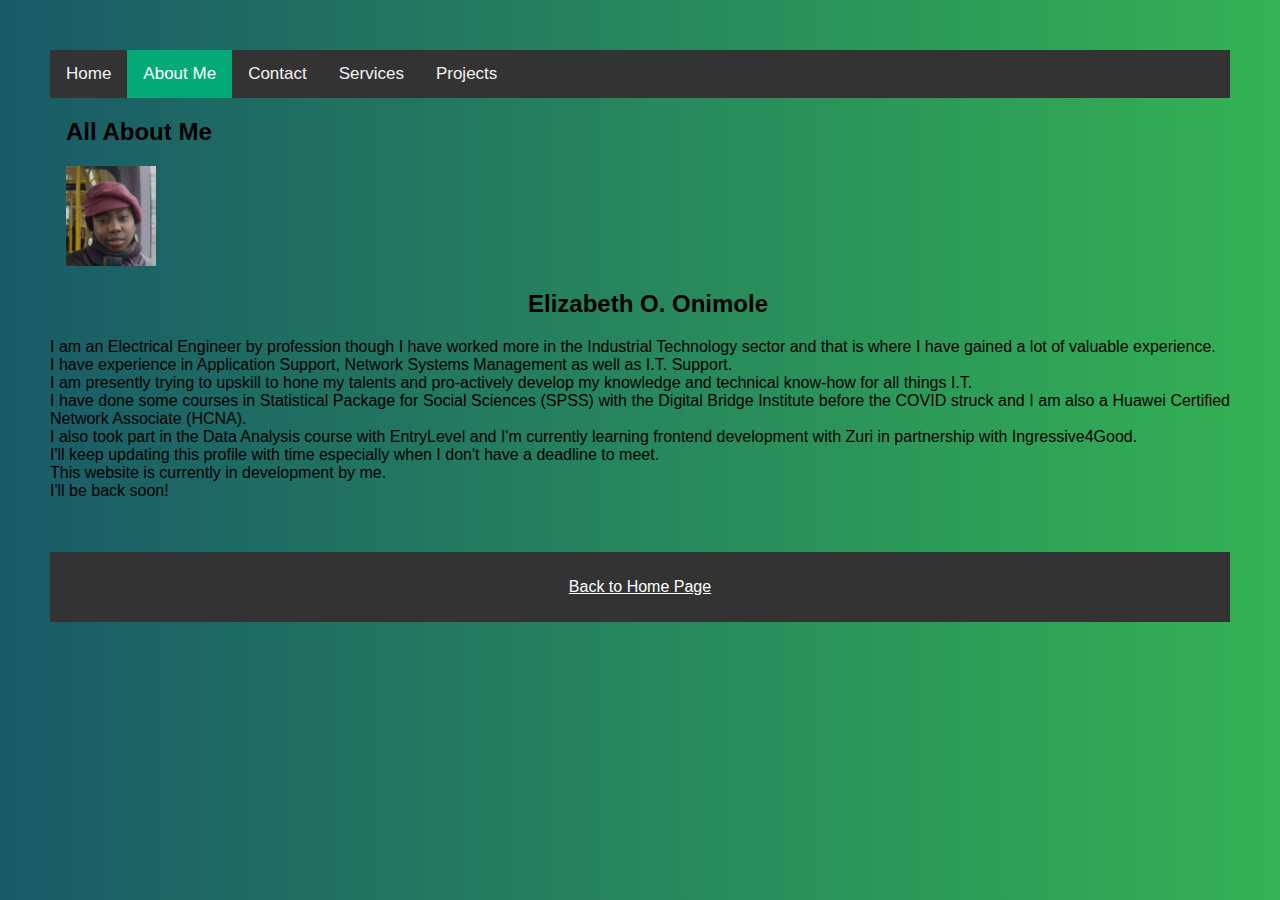
<file: About Me.html>
<!DOCTYPE html>
<html>

<head>
  <meta charset="utf-8">
  <meta name="viewport" content="width=device-width">
  <title>About Me</title>
  <link href="style.css" rel="stylesheet" type="text/css" />
</head>

<body>
  <div class="topnav">
  <a href="index.html">Home</a>
  <a class="active" href="About Me.html">About Me</a>
  
  <a href="Contact Me.html">Contact</a>
  <a href="Services.html">Services</a>
   <a href="Projects.html">Projects</a>
</div>
  <div style="padding-left:16px">
<h2>All About Me</h2>
    
<img src="pix.jpg" alt="liz" width ="90" height="100">    
<!--<img src="https://th.bing.com/th/id/R.b7163f1576f253ecbee3f3acdbc455cb?rik=%2fJ%2fNBSG26EAbfg&pid=ImgRaw&r=0" alt="lizzy" width="100" height="100">-->
<center>
  <h2>Elizabeth O. Onimole</h2>
</center>
  </div>
  <p>
    I am an Electrical Engineer by profession though I have worked more in the Industrial Technology sector and that is where I have gained a lot of valuable experience.
 <br>   I have experience in Application Support, Network Systems Management as well as I.T. Support.
  <br>  I am presently trying to upskill to hone my talents and pro-actively develop my knowledge and technical know-how for all things I.T.
<br>I have done some courses in Statistical Package for Social Sciences (SPSS) with the Digital Bridge Institute before the COVID struck and I am also a Huawei Certified Network Associate (HCNA). <br>I also took part in the Data Analysis course with EntryLevel and I'm currently learning frontend development with Zuri in partnership with Ingressive4Good.

 <br>   I'll keep updating this profile with time especially when I don't have a deadline to meet. 
 <br>   This website is currently in development by me.
    <br> I'll be back soon!
  </p>
  </body>
 <br><br>
<footer>
  <p><a href="index.html">Back to Home Page
  </a></p>
</footer>
</html>
</file>
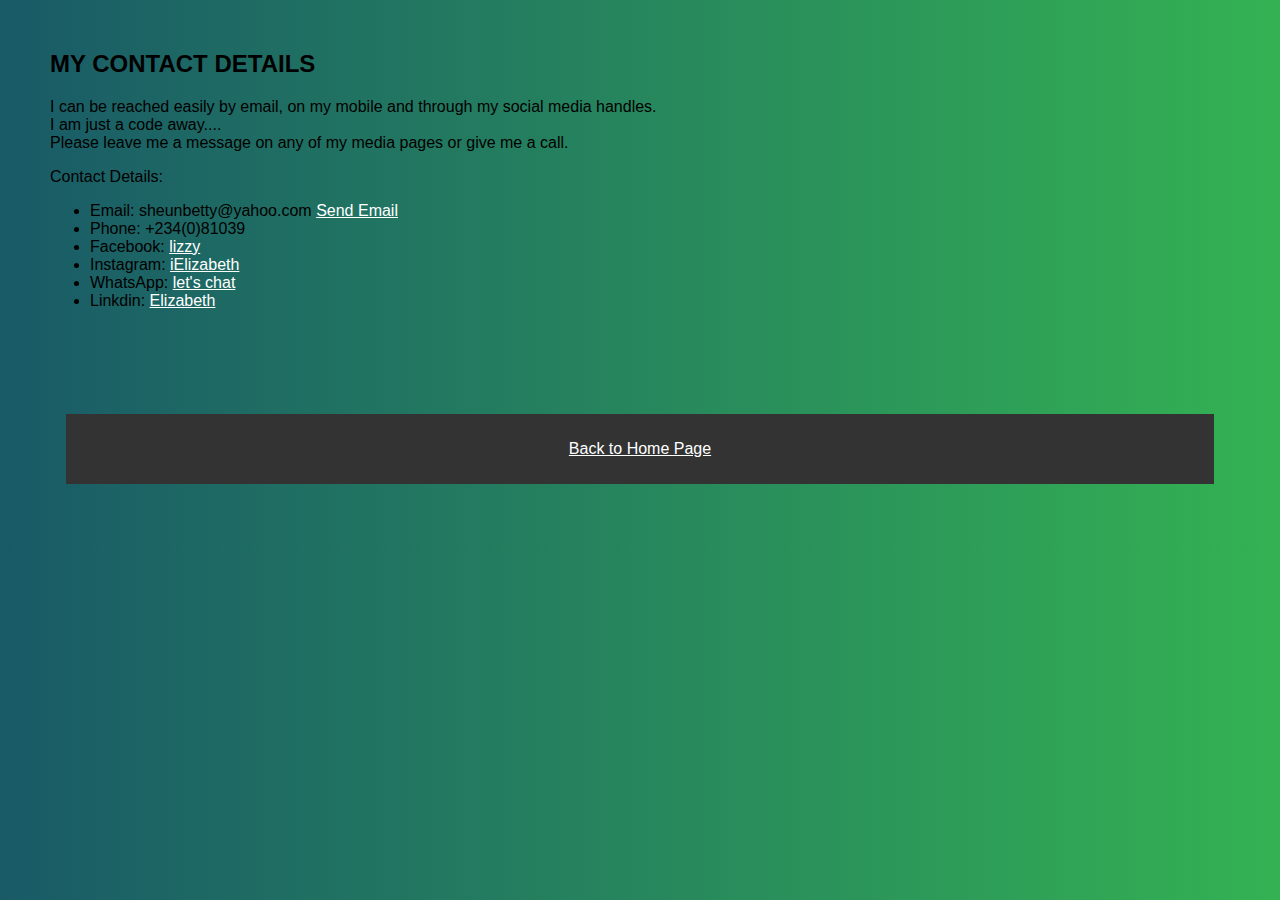
<file: Contact Me.html>
<!DOCTYPE html>
<html>

<head>
  <meta charset="utf-8">
  <meta name="viewport" content="width=device-width">
  <title>Contact Me</title>
  <link href="style.css" rel="stylesheet" type="text/css" />
</head>

<body>
  
  <div>
   
<h2>
  MY CONTACT DETAILS
</h2>
  
  <p>
  I can be reached easily by email, on my mobile and through my social media handles.<br>
    I am just a code away.... <br>
  Please leave me a message on any of my media pages or give me a call.
  </p>
Contact Details:
<ul>
  <li>
  Email: sheunbetty@yahoo.com
    <a href = "mailto: sheunbetty@yahoo.com?subject = Enquiry&body = Message">Send Email</a>
  </li>
<li>
  Phone: +234(0)81039
  </li>
<li>
  Facebook: <a href =https://www.facebook.com/eomotosho/">lizzy</a>
  </li>
  <li>
  Instagram: <a href =https://www.instagram.com/sheunbetty/">iElizabeth</a>
  </li>
  <li>
 WhatsApp: <a href =https://wa.me/+2348103951003/">let's chat</a>
  </li>
  <li>
  Linkdin: <a href = "https://www.linkedin.com/in/elizabeth-onimole-8a26868/">Elizabeth</a>
  </li>
</ul>
    
    
  </div>
  <div style="padding:16px">
  <br><br>
  
 </body>
 <br><br>
<footer>
  <p><a href="index.html">Back to Home Page
  </a></p>
</footer>
</html>
</file>
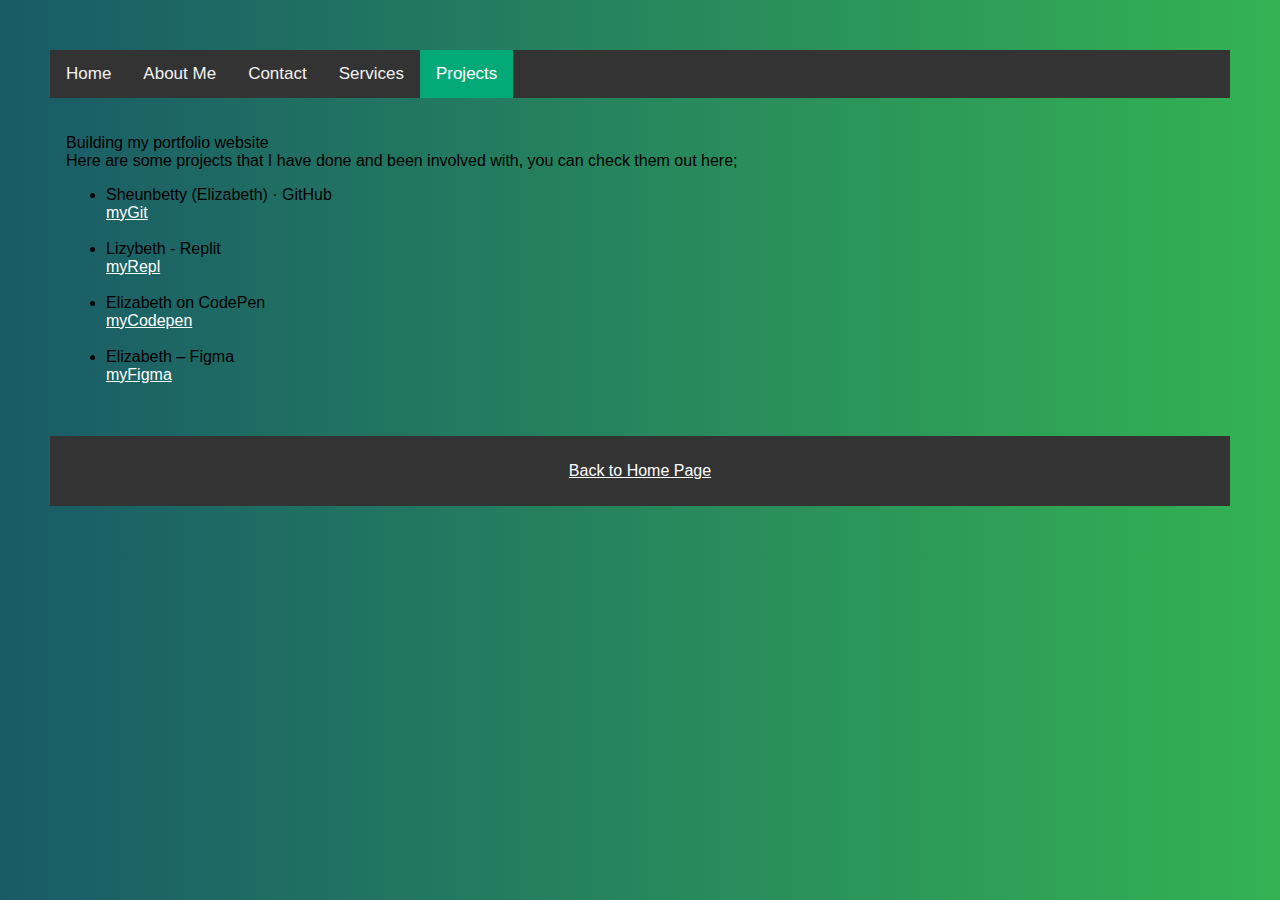
<file: Projects.html>
<!DOCTYPE html>
<html>

<head>
  <meta charset="utf-8">
  <meta name="viewport" content="width=device-width">
  <title>Projects</title>
  <link href="style.css" rel="stylesheet" type="text/css" />
</head>

<body>
    <div class="topnav">
  
  <a href="index.html">Home</a>
  <a href="About Me.html">About Me</a>
  <a href="Contact Me.html">Contact</a>
  <a href="Services.html">Services</a>
  <a class="active" href="Projects.html">Projects</a>
</div>
  <div style="padding-left:16px">
    <br><br>
Building my portfolio website <br> Here are some projects that I have done and been involved with, you can check them out here;

    </p>
  <ul>
    <li>
      Sheunbetty (Elizabeth) · GitHub <br>
      <a href ="https://github.com/Sheunbetty/">myGit</a>
    </li> <br>
    <li>
      Lizybeth - Replit <br>
      <a href ="https://replit.com/@Lizybeth">myRepl</a>
    
    </li> <br>
    <li>
      Elizabeth on CodePen <br>
      <a href ="https://codepen.io/sheunbetty">myCodepen</a>
    </li> <br>
    <li>
      Elizabeth – Figma <br>
   <a href ="https://www.figma.com/files/user/1142067408423767181?fuid=1142067408423767181">myFigma</a>    </li>
  </ul>
  </div>
  </body>
 <br><br>
<footer>
  <p><a href="index.html">Back to Home Page
  </a></p></footer>
</html>
</file>
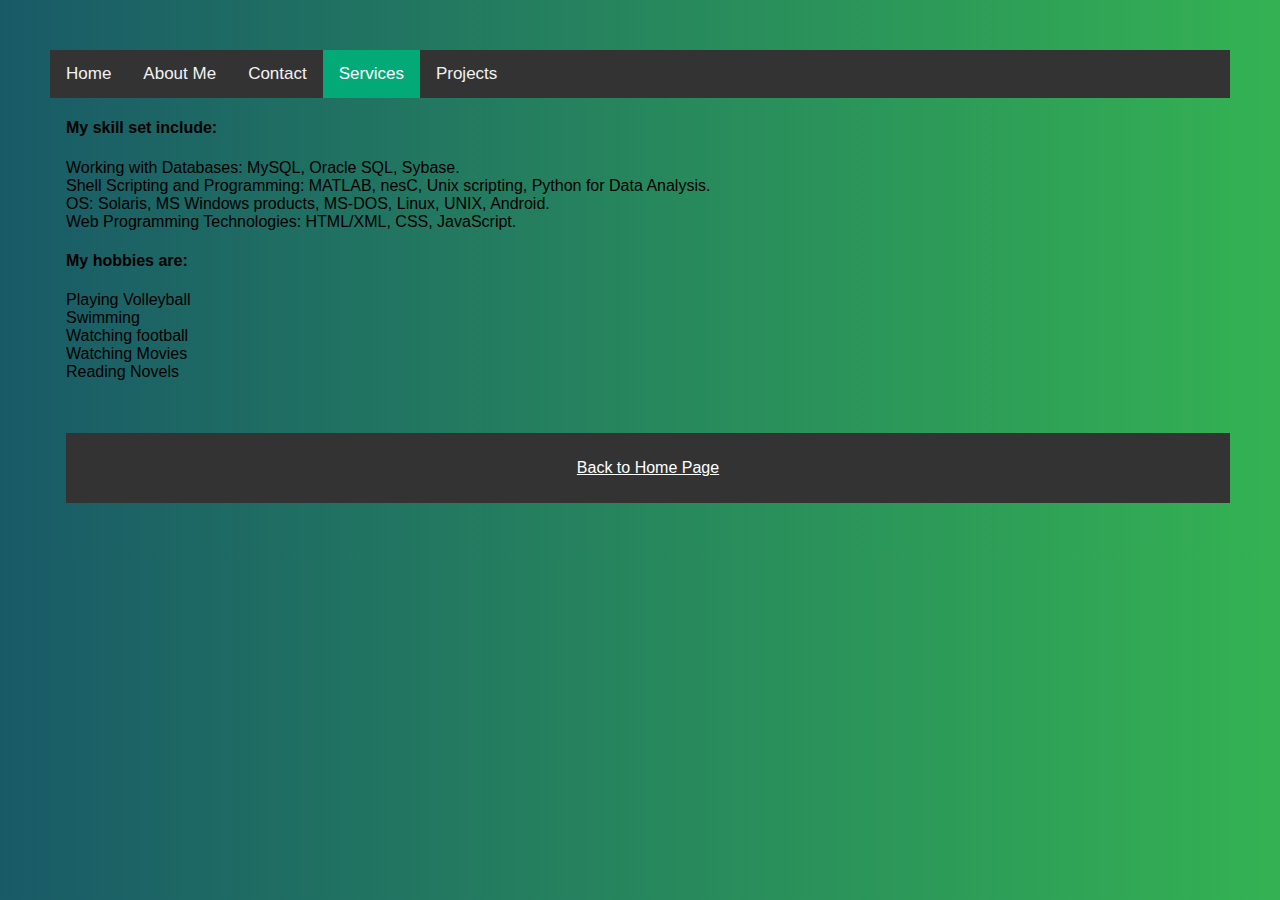
<file: Services.html>
<!DOCTYPE html>
<html>

<head>
  <meta charset="utf-8">
  <meta name="viewport" content="width=device-width">
  <title>replit</title>
  <link href="style.css" rel="stylesheet" type="text/css" />
</head>

<body>
      <div class="topnav">
 
  <a href="index.html">Home</a>
  <a href="About Me.html">About Me</a>
  <a href="Contact Me.html">Contact</a>
  <a class="active" href="Services.html">Services</a>
  <a href="Projects.html">Projects</a>
</div>
  <div style="padding-left:16px">
<P>
  
  <h4>My skill set include:</h4>

Working with Databases: MySQL, Oracle SQL, Sybase. <br>
Shell Scripting and Programming: MATLAB, nesC, Unix scripting, Python for Data Analysis. <br> 
OS:  Solaris, MS Windows products, MS-DOS, Linux, UNIX, Android. <br>
Web Programming Technologies: HTML/XML, CSS, JavaScript.

  <h4>My hobbies are:</h4>
Playing Volleyball <br>
Swimming <br>
Watching football <br>
Watching Movies <br>
Reading Novels <br>
</P>
  </body>
 <br><br>
<footer>
  <p><a href="index.html">Back to Home Page
  </a></p>
</footer>
</html>
</file>
<file: style.css>
body {
  margin: 50px;
  font-family: Arial, Helvetica, sans-serif;
  /*background-color: #aafdb8;*/
  background: -webkit-linear-gradient(left, #195a67, #34b253);
  text-align: justify;
}

.topnav {
  overflow: hidden;
  background-color: #333;
}

.topnav a {
  float: left;
  color: #f2f2f2;
  text-align: center;
  padding: 14px 16px;
  text-decoration: none;
  font-size: 17px;
}

.topnav a:hover {
  background-color: #ddd;
  color: black;
}

.topnav a.active {
  background-color: #04a978;
  color: white;
}

footer {
  background-color: #333;
  padding: 10px;
  text-align: center;
  color: white;
}
a {
  text-align: center;
  color: white;
}
}
</file>
